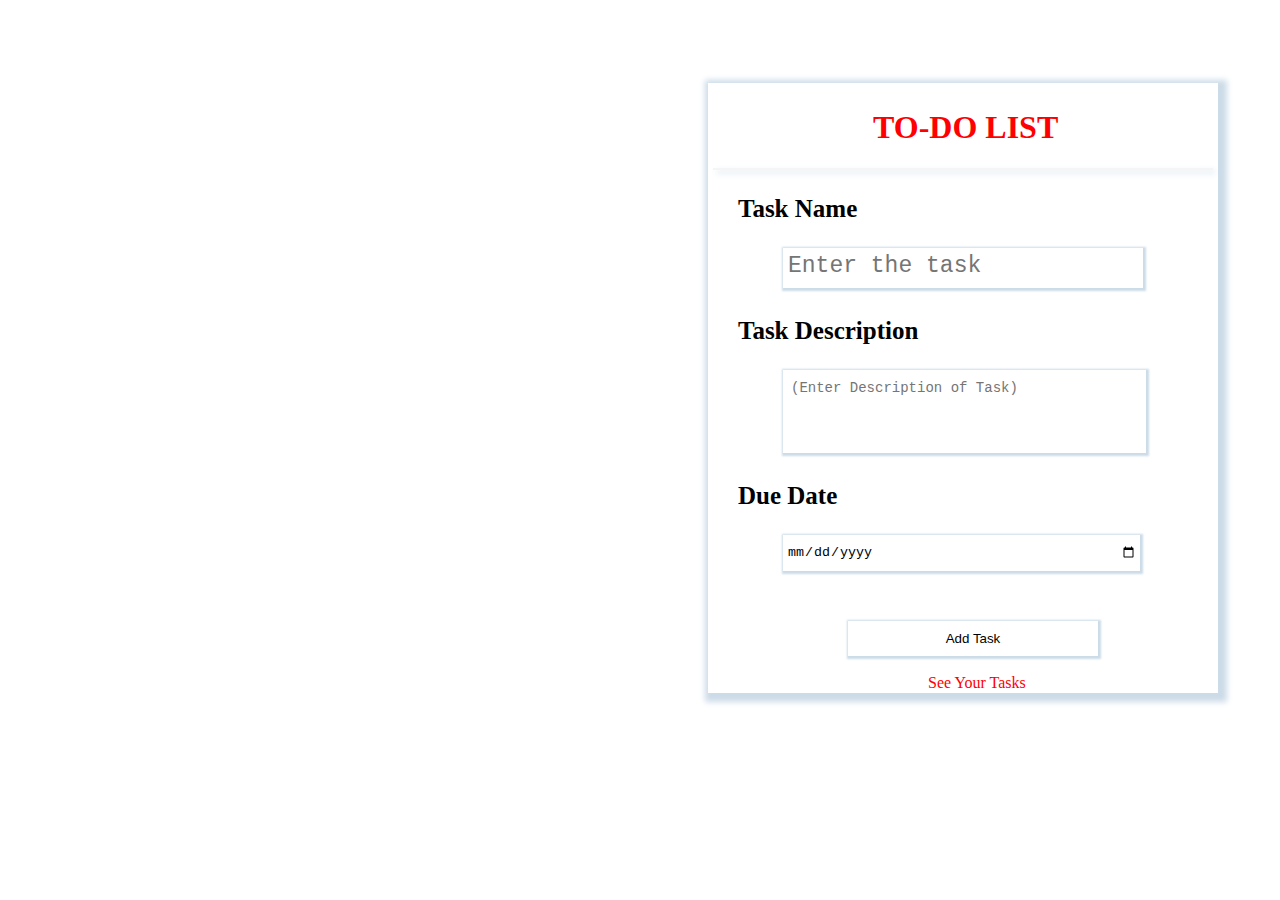
<file: index.html>
<!DOCTYPE html>
<html>
    <head>
        <title>TO-DO List</title>
        <meta charset="UTF-8">
        <meta name="viewport" content="width=device-width, initial-scale=1.0">
        <link rel="stylesheet" type="text/css" href="input.css">
    </head>
    <body>
        <div id="box">
            <h1 id="title">TO-DO LIST</h1>
            <hr>
            <h3>Task Name</h3>
            <textarea id="taski" placeholder="Enter the task"></textarea>
            
            <h3>Task Description</h3>
            <textarea id="desc" placeholder="(Enter Description of Task)"></textarea>
            
            <h3>Due Date</h3>
            <input id="date" type="date" >
            
            <button id="button">Add Task</button>
            <a id="anc" href="output.html">See Your Tasks</a>
        </div>
        
        <script src="input.js"></script>
    </body>
</html>
</file>
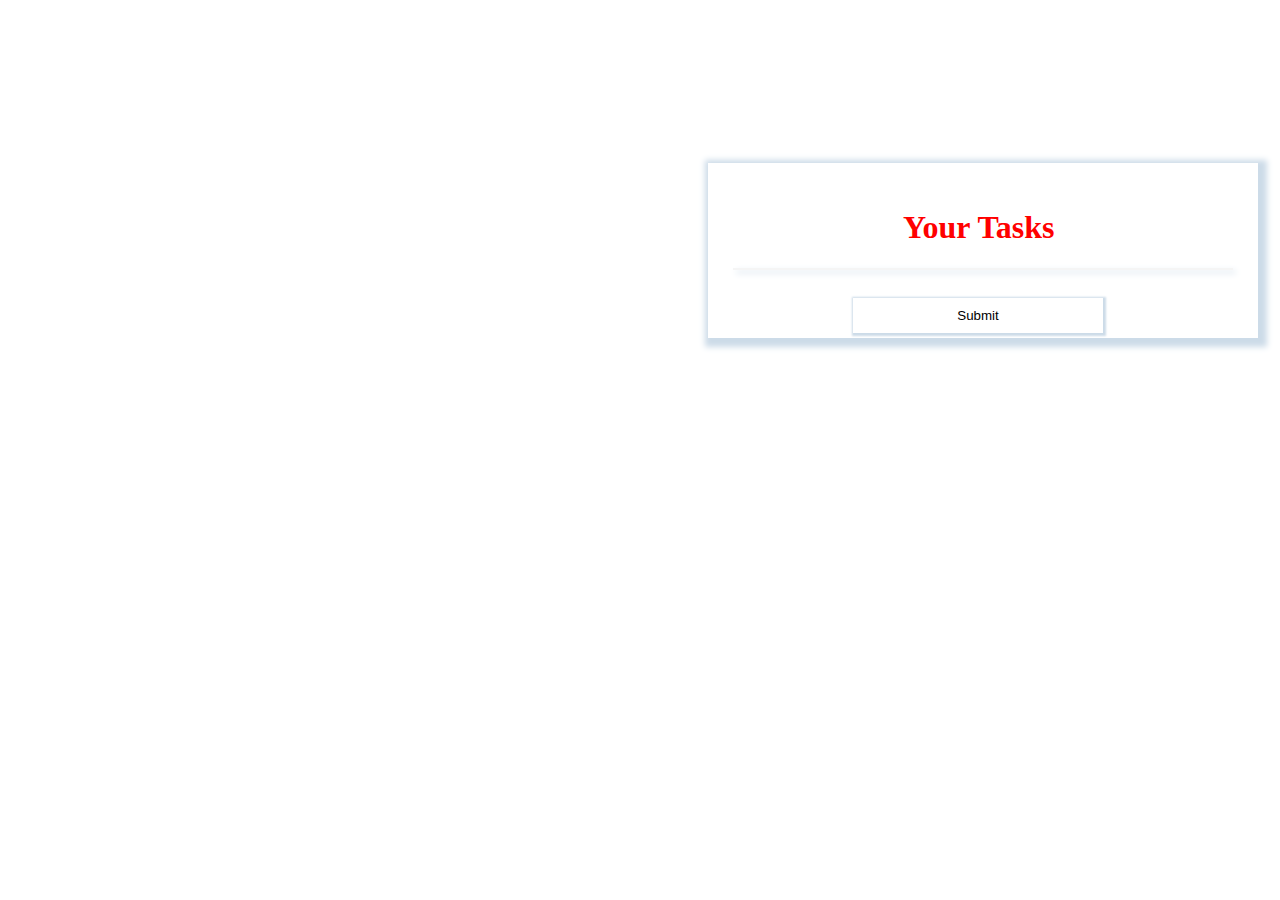
<file: output.html>
<!DOCTYPE html>
<html>
<head>
    <title>Output</title>
    <meta charset="UTF-8">
    <meta name="viewport" content="width=device-width, initial-scale=1.0">
    <style>
        body, html {
            width: 98%;
            height: 98%;
            font-family: Gerogia, serif;
        }
        #box {
            width: 500px;
            height: auto;
            border: 5px solid white;
            border-color: white;
            box-shadow: rgb(204, 219, 232) 3px 3px 6px 6px;
            position: relative;
            top: 155px;
            left: 700px;
            padding: 20px;
        }
        h1 {
            color: red;
            position: relative;
            left: 170px;
        }
        hr {
            border: 1px solid black;
            border-color: whitesmoke;
            box-shadow: rgb(204, 219, 232) 3px 3px 6px 0px;
        }
        .task {
            display: flex;
            justify-content: space-between;
            align-items: center;
            padding: 10px 0;
        }
        #submitButton {
            width: 250px;
            height: 35px;
            position: relative;
            top: 20px;
            left: 120px;
            background-color: white;
            border: 2px solid white;
            border-color: white;
            box-shadow: rgb(204, 219, 232) 1px 1px 2px 2px;
        }
        #obox {
            position: relative;
            left: 0;
            word-wrap: break-word;
            overflow-wrap: break-word;
            flex: 1;
        }
    </style>
</head>
<body>
    <div id="box">
        <h1>Your Tasks</h1>
        <hr>
        
        <div id="taskList"></div>

        <button id="submitButton">Submit</button>
    </div>
    
    <script>
        let taskList = document.getElementById("taskList");
        let tasks = JSON.parse(localStorage.getItem("tasks")) || [];

        tasks.forEach((task, index) => {
            let taskDiv = document.createElement("div");
            taskDiv.className = "task";
            taskDiv.innerHTML = `
                <input type="checkbox" id="task_${index}"/>
                <div id="obox">
                    <strong>Task:</strong> ${task.name}<br>
                    <strong>Description:</strong> ${task.desc}<br>
                    <strong>Due Date:</strong> ${task.date}
                </div>
            `;
            taskList.appendChild(taskDiv);
        });

        document.getElementById("submitButton").addEventListener("click", () => {
            let updatedTasks = [];

            tasks.forEach((task, index) => {
                if (!document.getElementById(`task_${index}`).checked) {
                    updatedTasks.push(task);
                }
            });

            localStorage.setItem("tasks", JSON.stringify(updatedTasks));

            location.reload();
        });
    </script>
</body>
</html>
</file>
<file: input.css>
body, html{
    width: 98%;
    height: 98%;
    font-family: Gerogia, serif;
}
#box{
    width: 500px;
    height: 600px;
    border: 5px solid white;
    border-color: white;
    box-shadow: rgb(204, 219, 232) 3px 3px 6px 6px;
    position: relative;
    top: 75px;
    left: 700px;
}
#title{
    color: red;
    position: relative;
    left: 160px;
}
hr{
    border: 1px solid black;
    border-color: whitesmoke;
    box-shadow: rgb(204, 219, 232) 3px 3px 6px 0px;
}
h3{
    font-size: 25px;
    position: relative;
    left: 25px;
}
#taski{
    width: 350px;
    height: 30px;
    border: 3px solid black;
    border-color: white;
    box-shadow: rgb(204, 219, 232) 1px 1px 2px 2px;
    position: relative;
    left: 70px;
    resize: none;
    font-size: 23px;
}
#desc{
    width: 350px;
    height: 70px;
    border: 3px solid black;
    border-color: white;
    box-shadow: rgb(204, 219, 232) 1px 1px 2px 2px;
    position: relative;
    left: 70px;
    padding-top: 5px;
    padding-left: 5px;
    line-height: 1.5;
    resize: none;
    font-size: 14px;
}
#date{
    width: 350px;
    height: 30px;
    border: 3px solid black;
    border-color: white;
    box-shadow: rgb(204, 219, 232) 1px 1px 2px 2px;
    position: relative;
    left: 70px;
}
#button{
    width: 250px;
    height: 35px;
    position: relative;
    top: 50px;
    left: 135px;
    background-color: white;
    border: 2px solid white;
    border-color: white;
    box-shadow: rgb(204, 219, 232) 1px 1px 2px 2px;
}
#anc{
    text-decoration: none;
    color: red;
    position: relative;
    top: 95px;
    left: -39px;
}
</file>
